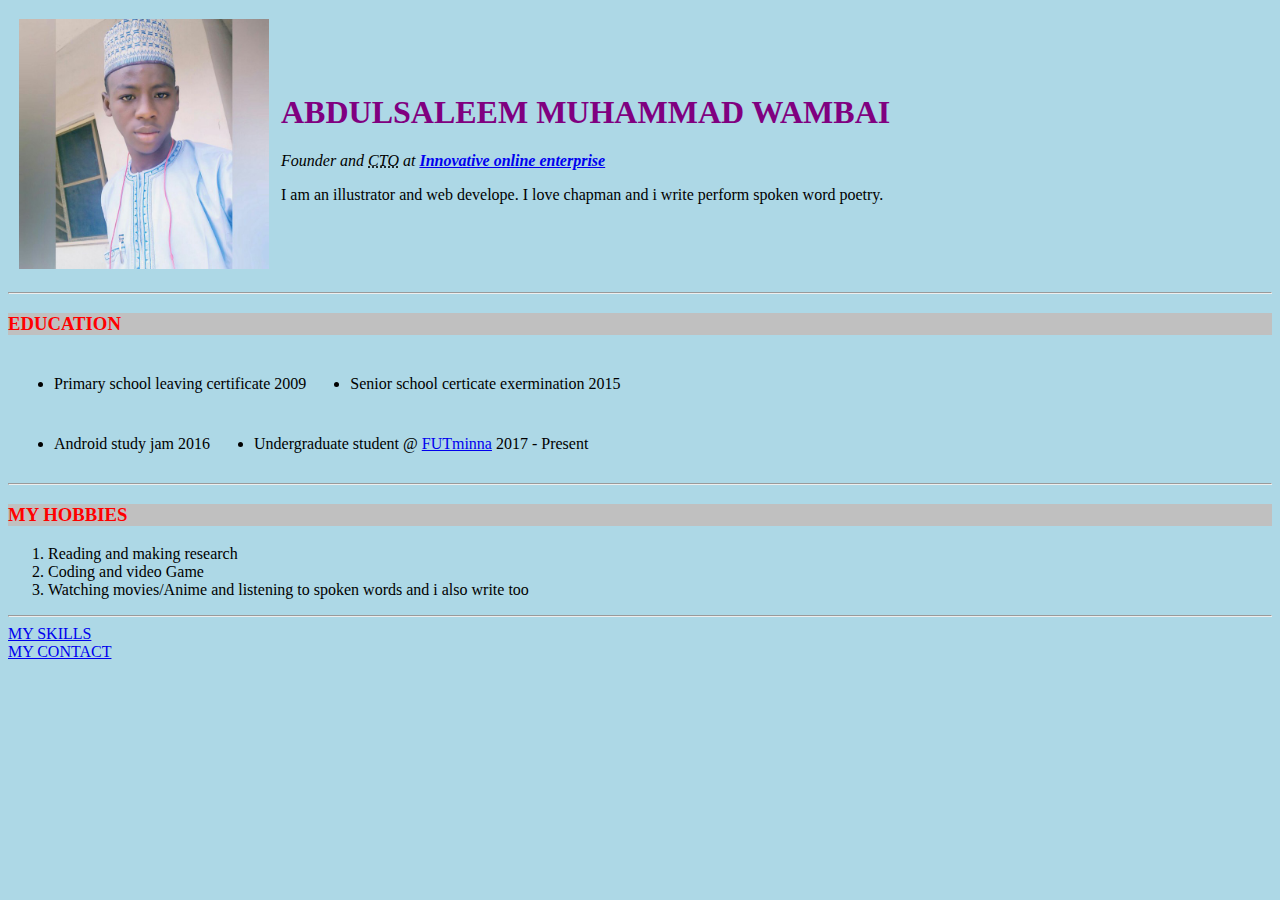
<file: index.html>
<!DOCTYPE html>
<html lang="en">
<head>
    <meta charset="UTF-8">
    <meta http-equiv="X-UA-Compatible" content="IE=edge">
    <meta name="viewport" content="width=device-width, initial-scale=1.0">
    <title>INKs personal site</title>
    <link rel="stylesheet" href="index.css">
</head>
<body>
    <table cellspacing="10">
        <tr>
            <td>
                <img src="image/saleem.jpg" height="250" width="250" alt="my profile picture">
            </td>
            <td>
                <h1>ABDULSALEEM MUHAMMAD WAMBAI</h1>
                <p>
                    <em>Founder and <abbr title="chief technology officer">CTO</abbr> at
                        <strong><a href="myinkhub.com">Innovative online enterprise</a></strong>
                    </em>
                </p>
                <p>
                    I am an illustrator and web develope. I love chapman and i write perform spoken word poetry.
                </p>
                
            </td>
        </tr>
    </table>

<hr>

<h3 style="background-color: silver;">EDUCATION</h3>
<table>
    <tr>
        <td>
            <table>
            <tr>
                <td>
                    <ul>
                        <li>Primary school leaving certificate</li>
                    </ul>
                </td>
                <td>2009</td>
                <td>
                    <ul>
                        <li>Senior school certicate exermination</li>
                    </ul>
                </td>
                <td>2015</td>
            </tr>
        </table>
        <tr>
        <td>
            <table>
                <tr>   
                  <td>
                        <ul>
                            <li>Android study jam</li>
                        </ul>
                    </td>
                    <td>2016</td>
                    <td>
                        <ul>
                            <li>Undergraduate student @ <a href="federal university of technology">FUTminna</a></li>
                        </ul>
                    </td>
                    <td>2017 - Present</td>
                    </tr>
                </table>
        </td>
    </tr>
</table>

<hr>

<h3 style="background-color: silver;">MY HOBBIES</h3>
<ol>
    <li>Reading and making research</li>
    <li>Coding and video Game</li>
    <li>Watching movies/Anime and listening to spoken words and i also write too</li>
</ol>

<hr>

<a href="skills.html">MY SKILLS</a> <br>
<a href="contact.html">MY CONTACT</a>
</body>   
</html>
</file>
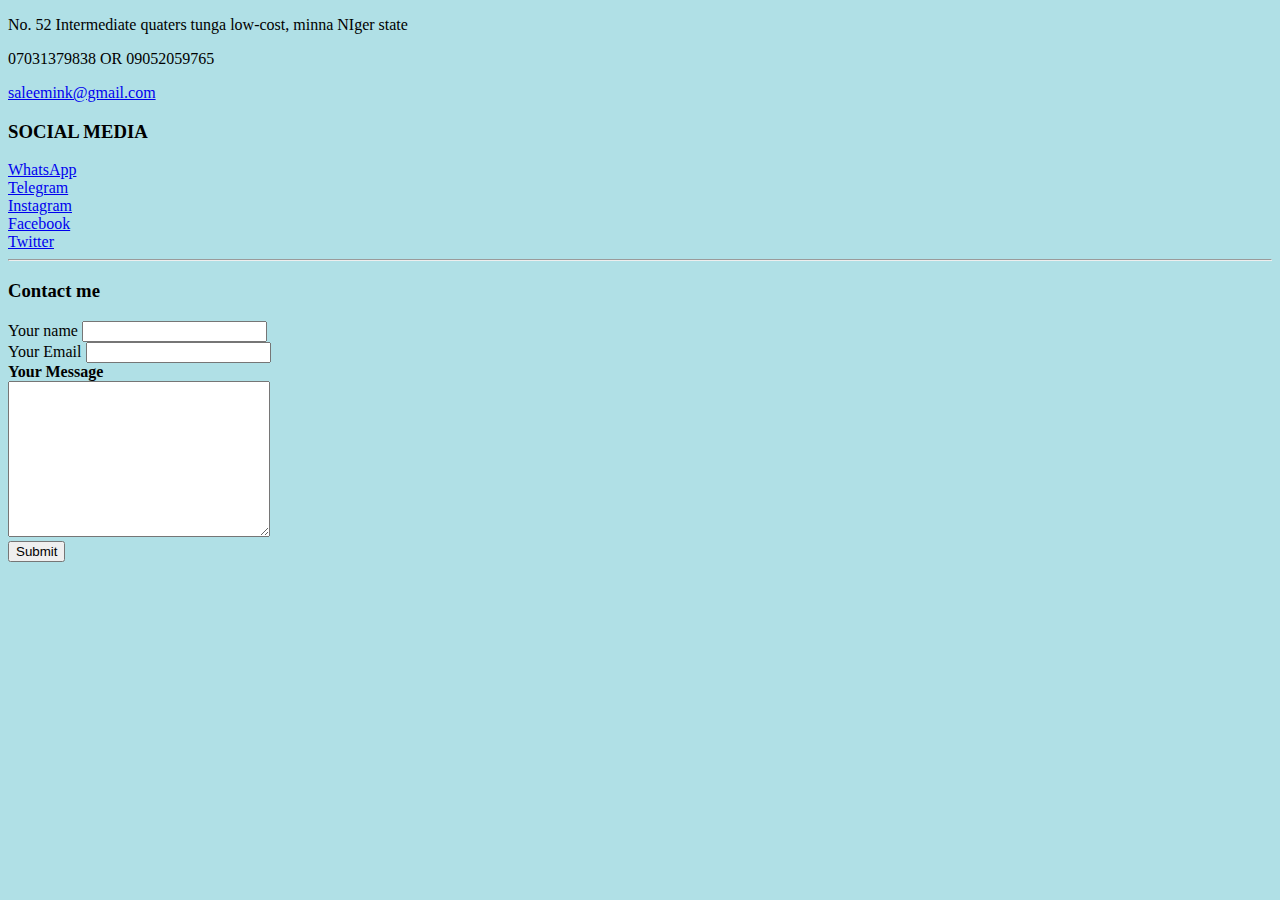
<file: contact.html>
<!DOCTYPE html>
<html lang="en">
<head>
    <meta charset="UTF-8">
    <meta http-equiv="X-UA-Compatible" content="IE=edge">
    <meta name="viewport" content="width=device-width, initial-scale=1.0">
    <title>MY CONTACT</title>
</head>
<body style="background-color: powderblue;">
    <p>No. 52 Intermediate quaters tunga low-cost, minna NIger state</p>
    <p>07031379838 OR 09052059765</p>
    <p><a href="saleemink@gmail.com">saleemink@gmail.com</a></p>
    <h3>SOCIAL MEDIA</h3>
    <a href="http://www.whatsapp.com/we/09052059765.com">WhatsApp</a> <br>
    <a href="http://www.telegram.com/tm/09052059765.com">Telegram</a><br>
    <a href="http://www.instagram.com/saleemInk">Instagram</a> <br>
    <a href="http://www.acebook.com/Saleem Muhammad.com">Facebook</a> <br>
    <a href="http://www.twitter.com/INKclusive.com">Twitter</a> <br>

    <hr>

    <h3>Contact me</h3>
    <form action="mailto:saleemInk@gmail.com" method="POST" enctype="text/plain">
    <label for="">Your name</label> 
    <input type="text" name="YourName"> <br>
    <label for="">Your Email</label> 
    <input type="text" name="YourEmail"> <br>
    <label for=""><strong>Your Message</strong></label> <br>
    <textarea name="Your Message" id="" cols="30" rows="10"></textarea> <br>
    <input type="submit" name="">
    </form>
</body>
</html>
</file>
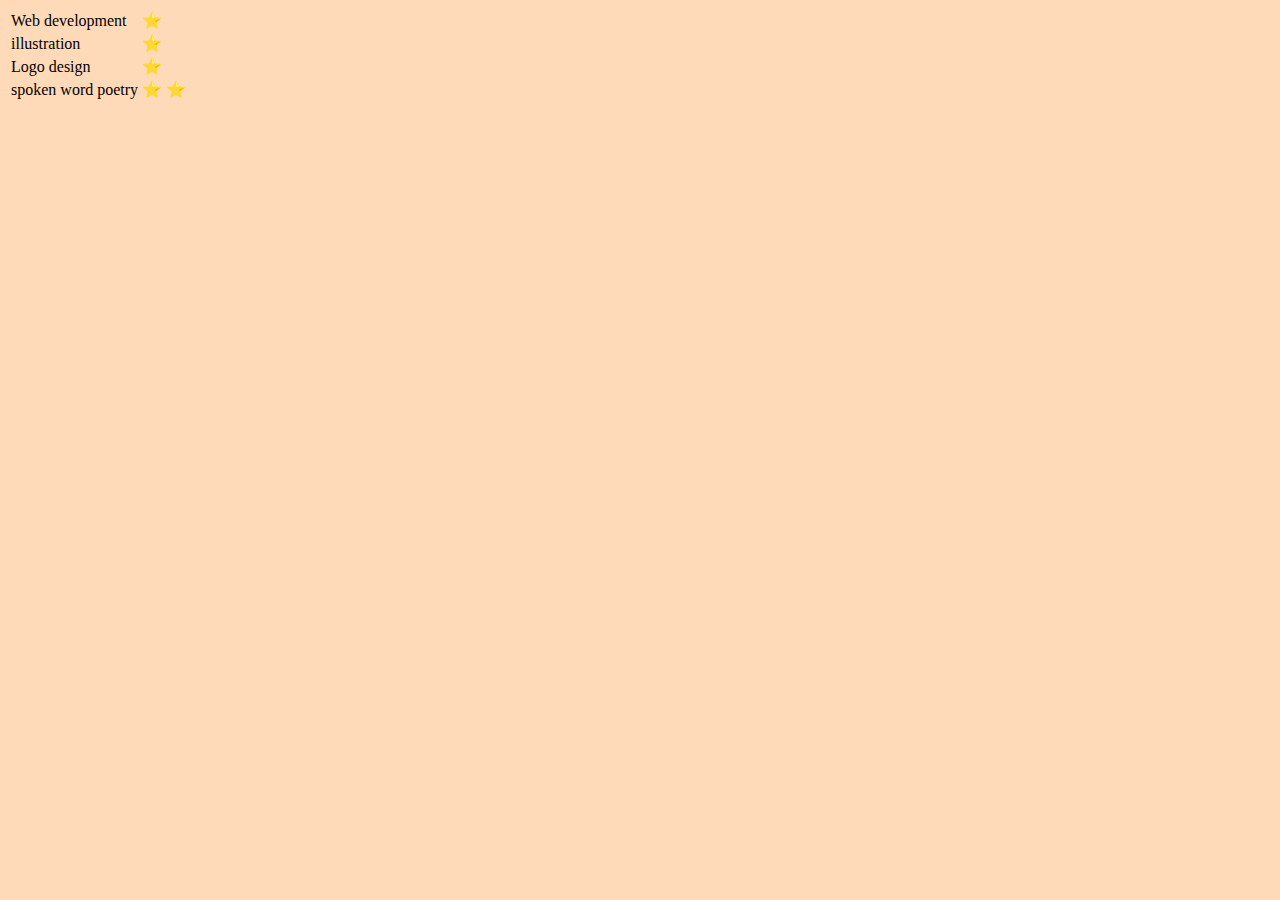
<file: skills.html>
<!DOCTYPE html>
<html lang="en">
<head>
    <meta charset="UTF-8">
    <meta http-equiv="X-UA-Compatible" content="IE=edge">
    <meta name="viewport" content="width=device-width, initial-scale=1.0">
    <title>MY SKILLS</title>
</head>
<body style="background-color: peachpuff">
    <table>
        <tr>
            <td>Web development</td>
            <td>&#x2B50;</td>
        </tr>
        <tr>
            <td>illustration</td>
            <td>&#x2B50;</td>
        </tr>
        <tr>
            <td>Logo design</td>
            <td>&#x2B50;</td>
        </tr>
        <tr>
            <td>spoken word poetry</td>
            <td>&#x2B50; &#x2B50;</td>
        </tr>
    </table>
</body>
</html>
</file>
<file: index.css>
body {background-color: lightblue}
h1 {color: purple;}
p {color: black;}
h3 {color: red}
</file>
